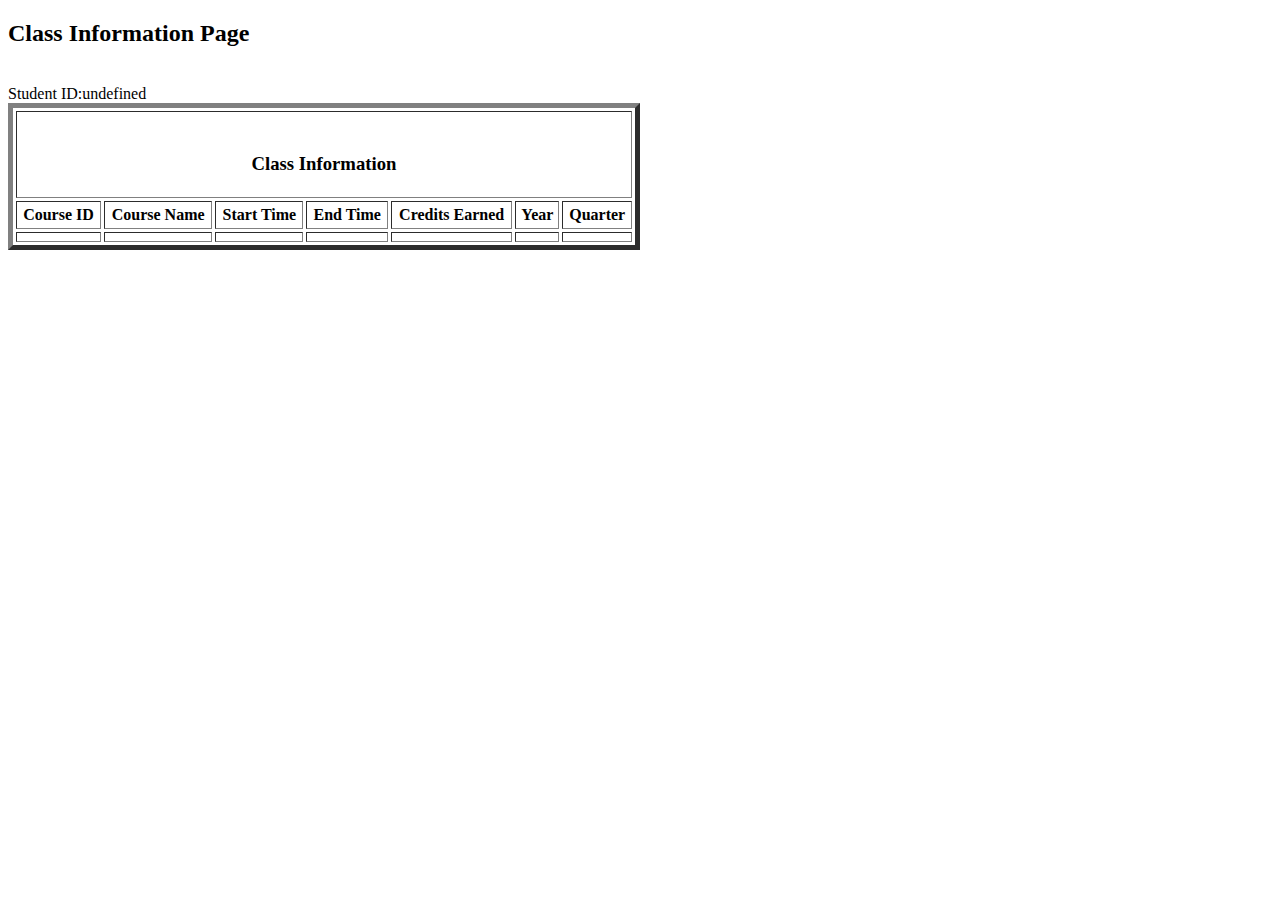
<file: campusdisconnect/src/main/resources/templates/classInfoPage.html>
<!DOCTYPE html>
<html xmlns:th="http://www.thymeleaf.org">

<head>
    <meta charset="UTF-8">
    <title>Class Info Page</title>
</head>
<body>
<h2>Class Information Page</h2><br>
<TABLE BORDER="5"    WIDTH="50%"   CELLPADDING="4" CELLSPACING="3">
   <label>Student ID:</label>
   <label id = "id" ></label>
   <script type="text/javascript">
       function processUser()
       {
         var parameters = location.search.substring(1).split("&");
         var temp = parameters[0].split("=");
         var l = unescape(temp[1]);
         document.getElementById('id').innerHTML = l;
         console.log(l);
       }
       processUser()
    </script>
    <TR>
       <TH COLSPAN="7"><BR><H3>Class Information</H3>
       </TH>
    </TR>
    <TR>
       <TH>Course ID</TH>
       <TH>Course Name</TH>
       <TH>Start Time</TH>
       <TH>End Time</TH>
       <TH>Credits Earned</TH>
       <TH>Year</TH>
       <TH>Quarter</TH>
    </TR>
    <TR ALIGN="CENTER" >
       <TD ${courseid} ></TD>
       <TD ${coursName} ></TD>
       <TD ${StartTime} ></TD>
       <TD ${EndTime} ></TD>
       <TD ${credits} ></TD>
       <TD ${year} ></TD>
       <TD ${quarter} ></TD>
       
    </TR>
 </TABLE>

</body>
</html>
</file>
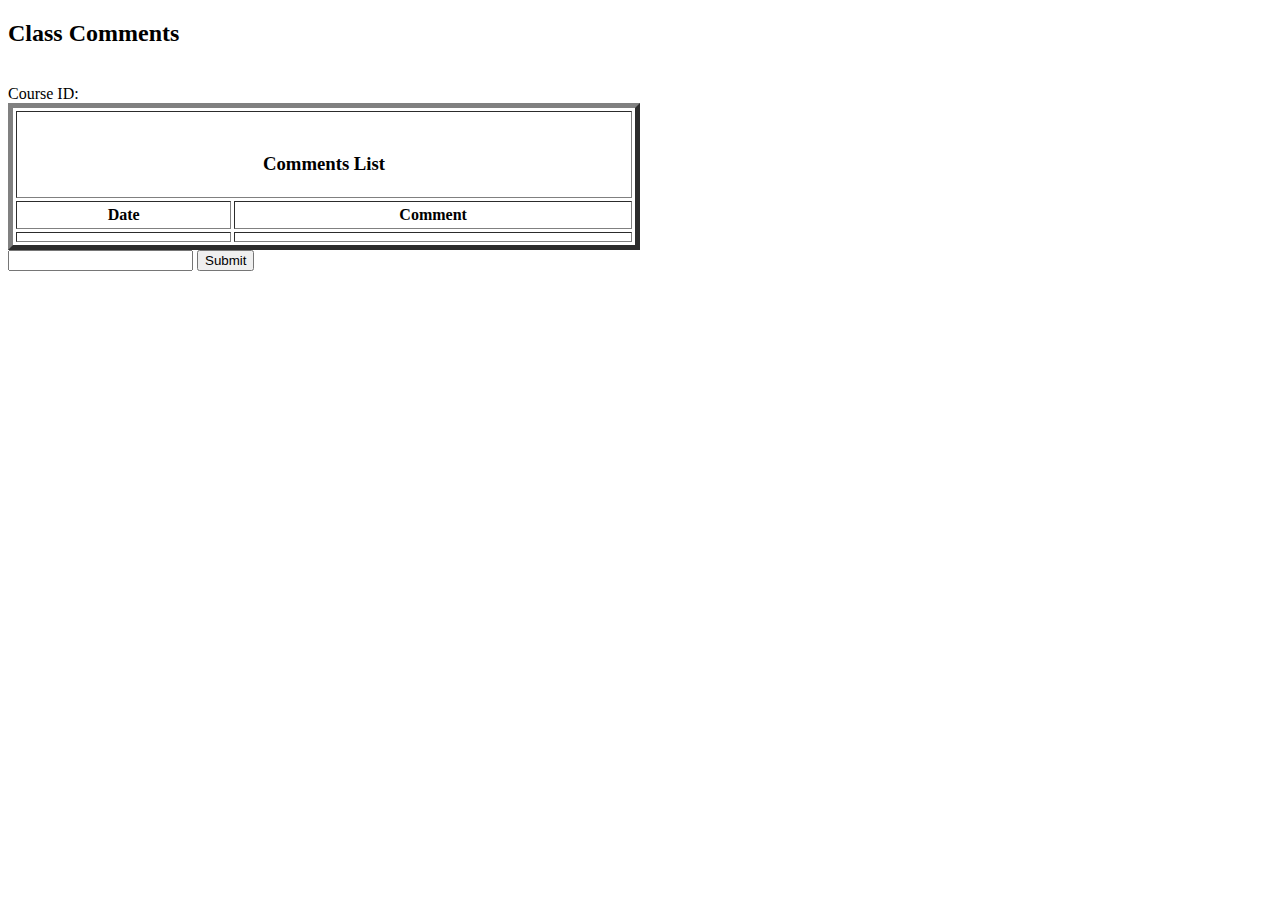
<file: campusdisconnect/src/main/resources/templates/commentPage.html>
<!DOCTYPE html>
<html xmlns:th="http://www.thymeleaf.org">

<head>
    <meta charset="UTF-8">
    <title>Class Comments Page</title>
</head>
<body>
<h2>Class Comments</h2><br>
<TABLE BORDER="5"    WIDTH="50%"   CELLPADDING="4" CELLSPACING="3">
   <label>Course ID:</label>
   <label id = "id" th:text = "${cid}"></label>
    <TR>
       <TH COLSPAN="2"><BR><H3>Comments List</H3>
       </TH>
    </TR>
    <TR>
       <TH>Date</TH>
       <TH>Comment</TH>
       
    </TR>
    <TR ALIGN="CENTER" th:each = "com : ${comments}">
       <TD th:text="${com.date}"></TD>
       <TD th:text="${com.review}"></TD>
    </TR>
 </TABLE>

 <form th:action="@{/course/comments/create}" method="Post">
    <input type = "hidden" th:name = "cid" id = "cid" th:value = ${cid}>
    
    <input type = "text" th:name = "content">
    <input type = "submit" value="Submit">
 </form>

</body>
</html>
</file>
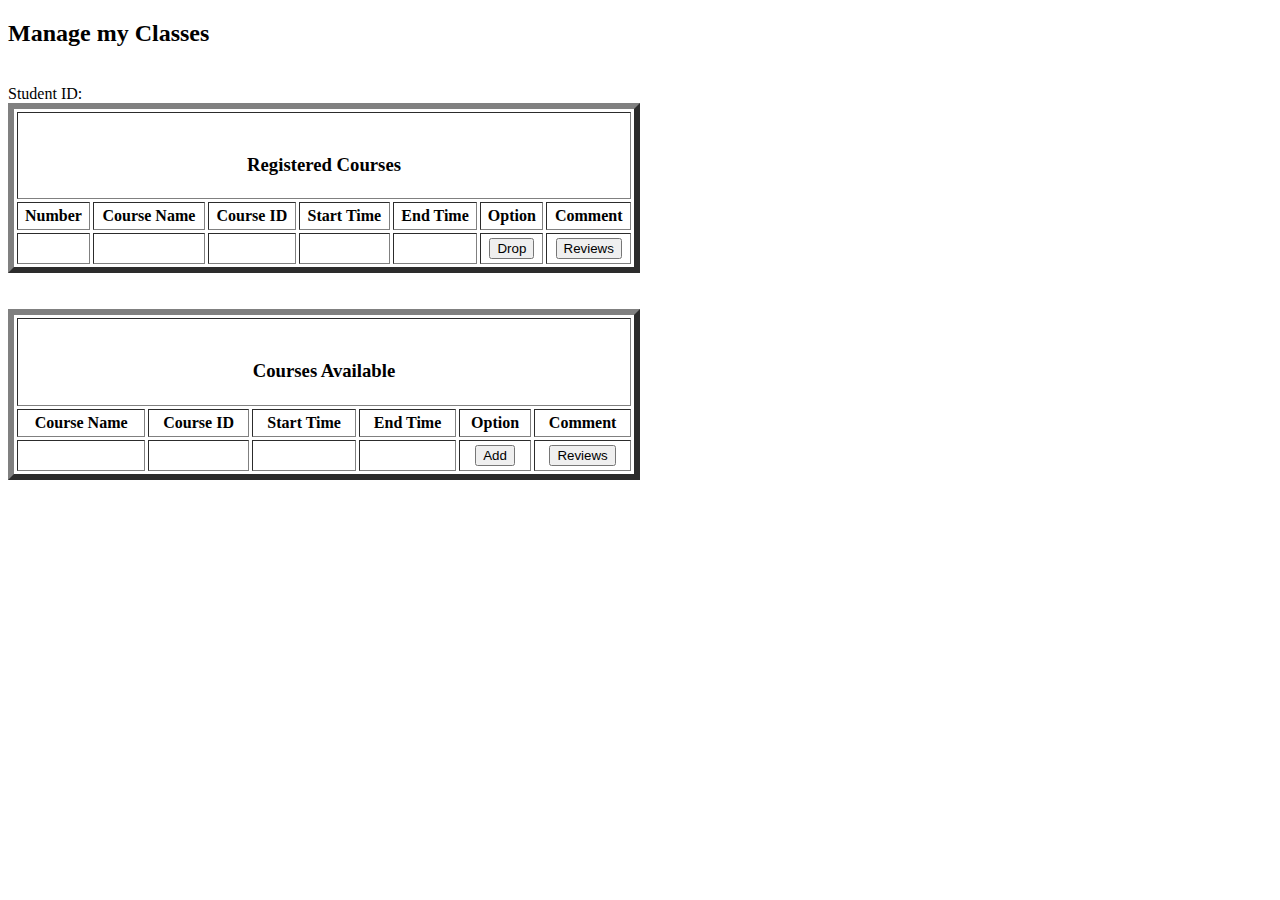
<file: campusdisconnect/src/main/resources/templates/coursePage.html>
<!DOCTYPE html>
<html xmlns:th="http://www.thymeleaf.org">

<head>
    <meta charset="UTF-8">
    <title>Manage Class Page</title>
</head>
<body>
<h2>Manage my Classes</h2><br>
<TABLE BORDER="6"    WIDTH="50%"   CELLPADDING="4" CELLSPACING="3">
   <label>Student ID:</label>
   <label id = "id" ></label>
    <span th:text="${id}"></span>
    <TR>
       <TH COLSPAN="7"><BR><H3>Registered Courses</H3>
       </TH>
    </TR>
    <TR>
      <TH>Number</TH>
       <TH>Course Name</TH>
       <TH>Course ID</TH>
       <TH>Start Time</TH>
       <TH>End Time</TH>
       <TH>Option</TH>
       <TH>Comment</TH>

   

    </TR>
    <TR ALIGN="CENTER" th:each="t,iter : ${curList}" >
      <TD th:text = ${iter.index+1}></TD>
      <TD th:text="${t.courseName}"></TD>
      <TD th:text="${t.courseid}" id = "dcid"></TD>
      <TD th:text="${t.StartTime}"></TD>
      <TD th:text="${t.EndTime}"></TD>
      <TD>
      <form th:action="@{/student/dropCourse}" method="Post">
      <input type = "hidden" th:name = "id" th:value = ${sid}>
          <input type = "hidden" th:name = "cid" th:value = ${t.courseid}> 
          
         <input type="submit" value="Drop">
      </script>
      </form>

      </TD>

      <TD>
         <form th:action="@{/course/comments/all}" method="Get">
             <input type = "hidden" th:name = "cid" th:value = ${t.courseid}> 
             
            <input type="submit" value="Reviews">
         </script>
         </form>
   
         </TD>

   </TR>
 </TABLE>

<br></br>

<Table BORDER="6"    WIDTH="50%"   CELLPADDING="4" CELLSPACING="3">

   <TR>
      <TH COLSPAN="6"><BR><H3>Courses Available</H3>
      </TH>
   </TR>
   <TR>
      <TH>Course Name</TH>
      <TH>Course ID</TH>
      <TH>Start Time</TH>
      <TH>End Time</TH>
      <TH>Option</TH>
      <TH>Comment</TH>

   </TR>
   <TR ALIGN="CENTER" th:each="t, iter : ${allCourse}" >

   <TD th:text="${t.courseName}"></TD>
   <TD th:text="${t.courseid}" id = "cid"></TD>
   <TD th:text="${t.StartTime}"></TD>
   <TD th:text="${t.EndTime}"></TD>
   <TD>
   <form th:action="@{/student/addCourse}" method="POST">
   <input type = "hidden" th:name = "id" th:value = ${sid}>
   <input type = "hidden" id = "addcid" th:name = "cid" th:value = ${t.courseid}> 
      <input type="submit" value="Add">
   
   </form>

   </TD>
   <TD>
      <form th:action="@{/course/comments/all}" method="Get">
          <input type = "hidden" th:name = "cid" th:value = ${t.courseid}> 
         <input type="submit" value="Reviews">
      </script>
      </form>

      </TD>

   </TR>
</TABLE>




</body>
</html>
</file>
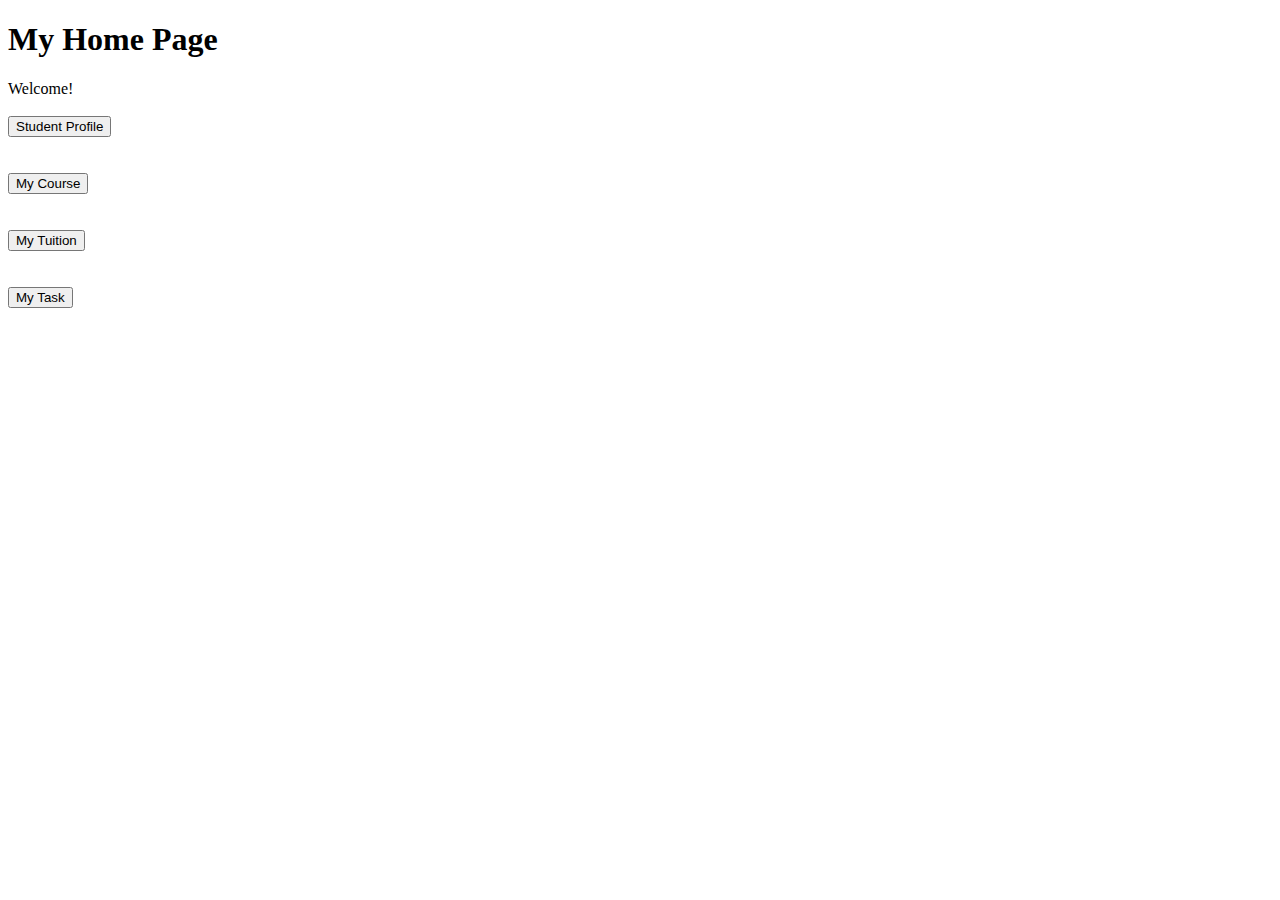
<file: campusdisconnect/src/main/resources/templates/homepage.html>
<!DOCTYPE html>    
<html xmlns="=http://thymeleaf.org">



<head>
    <h1>My Home Page</h1>
</head>
<body>
<label>Welcome!</label>

    <br></br>
    <form th:action="@{/student/info}" method="get">
        <input type="submit" value="Student Profile">
    </form>
    <br></br>
    <form th:action="@{/course/info}" method="get">
      <input type="submit" value="My Course">
  </form>
    <br></br>
    <form th:action="@{/student/mytuition}" method="get">
      <input type="submit" value="My Tuition">
  </form>
    <br></br>

    <form th:action="@{/task/getTaskInfo}" method="get">
        <input type="submit" value="My Task">
    </form>
    
    
    
</body>

























</html>
</file>
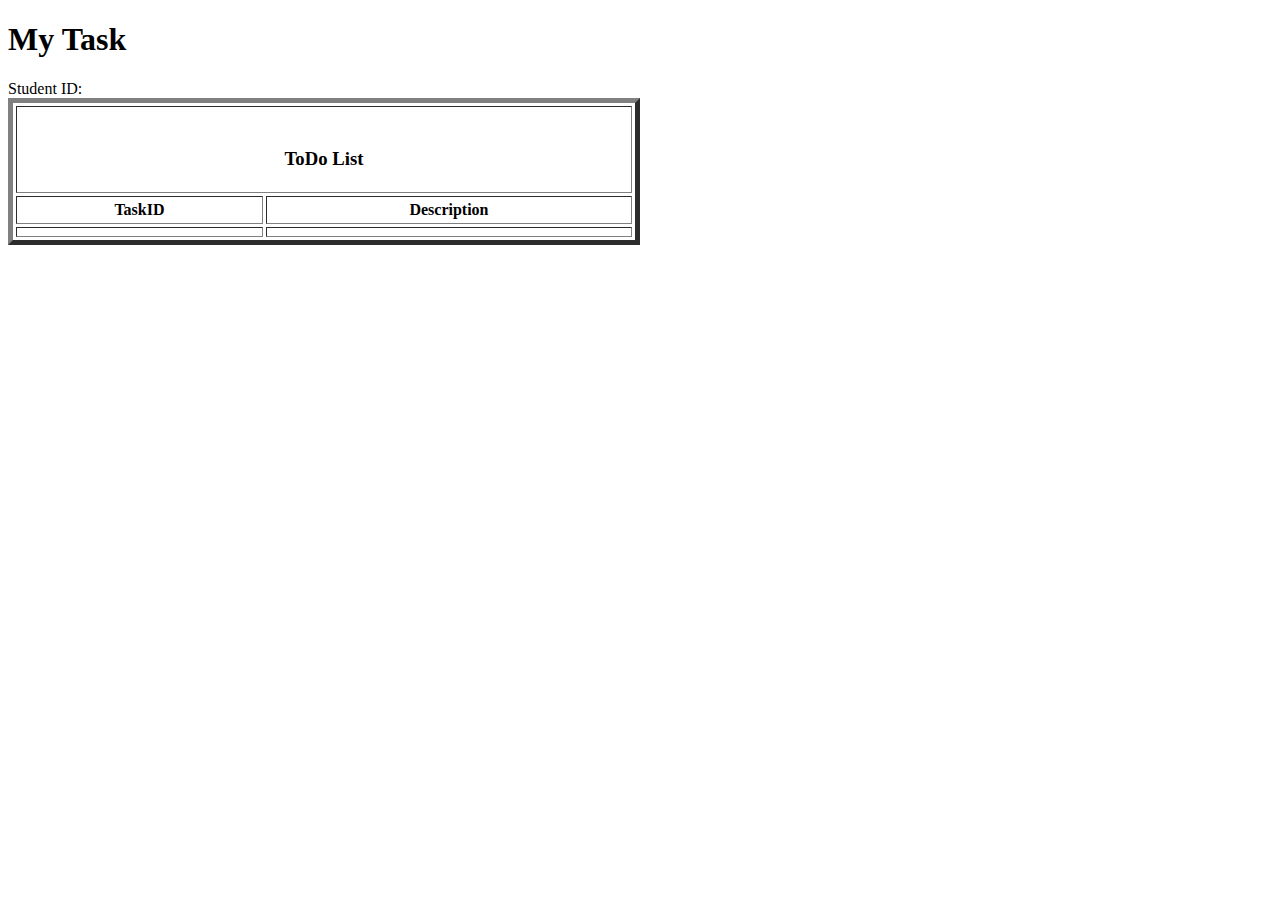
<file: campusdisconnect/src/main/resources/templates/mytask.html>
<!DOCTYPE html>    
<html xmlns="=http://thymeleaf.org">


<head>
    <h1>My Task</h1>
</head>
<body>
<TABLE BORDER="5"    WIDTH="50%"   CELLPADDING="4" CELLSPACING="3">
   <label>Student ID:</label>
   <label id = "id" ></label>
    <span th:text="${id}"></span>
    <TR>
       <TH COLSPAN="2"><BR><H3>ToDo List</H3>
       </TH>
    </TR>
    <TR>
       <TH>TaskID</TH>
       <TH>Description</TH>
    </TR>
    <TR ALIGN="CENTER" th:each="t, iter : ${task.taskList}">
       <TD th:text = ${iter.index+1}></TD>
       <TD th:text="${t}"></TD>
       
    </TR>
 </TABLE>
</body>
</html>
</file>
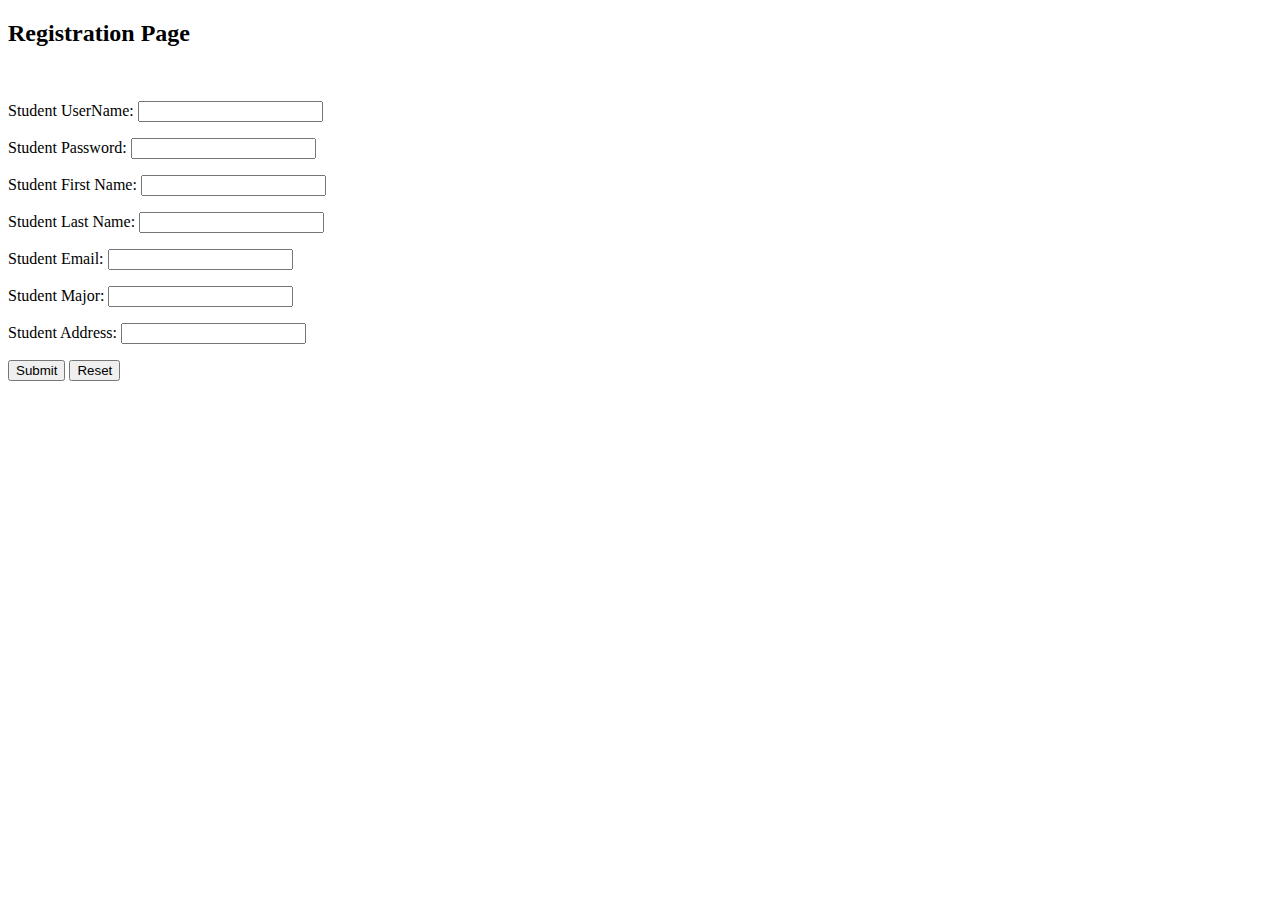
<file: campusdisconnect/src/main/resources/templates/registration.html>
<!DOCTYPE html>
<html xmlns:th="http://www.thymeleaf.org">

<head>
    <meta charset="UTF-8">
    <title>Welcome To Registration</title>
</head>
<body>
<h2>Registration Page</h2><br>
<form action="#" th:action="@{/register}" th:object="${register}" method="post">
    <p>Student UserName: <input type="text" th:field="*{studentuserId}" /></p>
    <p>Student Password: <input type="text" th:field="*{password}" /></p>
    <p>Student First Name: <input type="text" th:field="*{firstName}" /></p>
    <p>Student Last Name: <input type="text" th:field="*{lastName}" /></p>
    <p>Student Email: <input type="text" th:field="*{email}" /></p>
    <p>Student Major: <input type="text" th:field="*{major}" /></p>
    <p>Student Address: <input type="text" th:field="*{address}" /></p>
    <p><input type="submit" value="Submit" /> <input type="reset" value="Reset" />

</form>
</body>
</html>
</file>
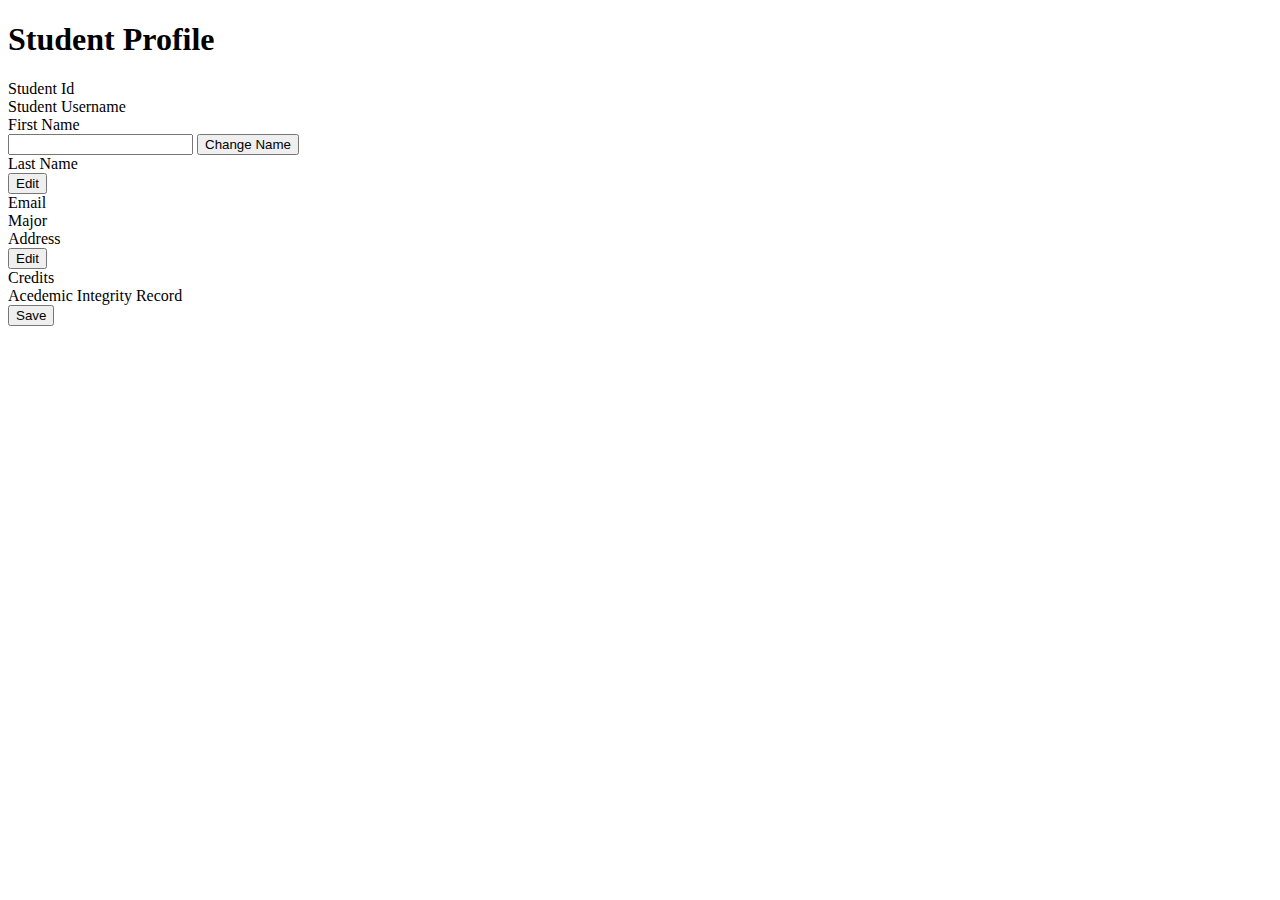
<file: campusdisconnect/src/main/resources/templates/student-profile.html>
<!DOCTYPE html>
<html xmlns:th="http://www.thymeleaf.org">

    <head>
        <meta charset="utf-8">
        <link href="https://cdn.jsdelivr.net/npm/bootstrap@5.0.0/dist/css/bootstrap.min.css" rel="stylesheet" integrity="sha384-wEmeIV1mKuiNpC+IOBjI7aAzPcEZeedi5yW5f2yOq55WWLwNGmvvx4Um1vskeMj0" crossorigin="anonymous">
        <script src="https://cdn.jsdelivr.net/npm/bootstrap@5.0.0/dist/js/bootstrap.bundle.min.js" integrity="sha384-p34f1UUtsS3wqzfto5wAAmdvj+osOnFyQFpp4Ua3gs/ZVWx6oOypYoCJhGGScy+8" crossorigin="anonymous"></script>
        <title>Student Profile</title>
    </head>
 
    <body>
        
        <div class="alert alert-info" role="alert">
            <h1>Student Profile</h1> 
        </div>
        <div class="container">
            <div class="row justify-content-start gy-2">
                <div class="col-3">
                 Student Id 
                </div>
                <div class="col-3" th:text = ${studentid}>
                  
                </div>
                <div class="col-2">
                </div>
            </div>

            <div class="row justify-content-start gy-2">
                <div class="col-3">
                    Student Username
                </div>
                <div class="col-3" th:text = ${studentuserId}>

                </div>
                <div class="col-2">
                </div>
            </div>

            <div class="row justify-content-start gy-2">
                <div class="col-3">
                 First Name
                </div>
                <div class="col-3" th:text = ${firstname}>
                    <span class="input-group-text" id="inputGroup-sizing-default"th:text = ${firstname} ></span>
                </div>
                <div class="col-3">
                    <form action="#" th:action="@{/update}" th:object="${student}" method="put">
                        <div class="input-group mb-3">
                            <input type="text" th:field="*{firstName}" class="form-control" aria-label="Sizing example input" aria-describedby="inputGroup-sizing-default">
                            <button type="submit" class="btn btn-outline-info">Change Name</button>
                        </div>
                    </form>
                    
                </div>
            </div>

            <div class="row justify-content-start gy-2">
                <div class="col-3">
                 Last Name 
                </div>
                <div class="col-3" th:text = ${lastname}>
                  
                </div>
                <div class="col-2">
                    <button type="button" class="btn btn-outline-info">Edit</button>
                </div>
            </div>

            <div class="row justify-content-start gy-2">
                <div class="col-3">
                 Email 
                </div>
                <div class="col-3" th:text = ${email}>
                  
                </div>
                <div class="col-2">
                </div>
            </div>

            <div class="row justify-content-start gy-2">
                <div class="col-3">
                 Major 
                </div>
                <div class="col-3" th:text = ${major}>
                  
                </div>
                <div class="col-2">
                </div>
            </div>

            <div class="row justify-content-start ">
                <div class="col-3">
                 Address
                </div>
                <div class="col-3" th:text = ${address}>
                  
                </div>
                <div class="col-2">
                    <button type="button" class="btn btn-outline-info">Edit</button>
                </div>
            </div>

            <div class="row justify-content-start">
                <div class="col-3">
                 Credits 
                </div>
                <div class="col-3" th:text = ${credits}>
                  
                </div>
                <div class="col-2">
                </div>
            </div>

            <div class="row justify-content-start">
                <div class="col-3">
                 Acedemic Integrity Record
                </div>
                <div class="col-3" th:text = ${violations}>
                  
                </div>
                <div class="col-2">
                </div>
            </div>

            <div class="row justify-content-start">
                <div class="col-3">
                 
                </div>
                <div class="col-3">
                  
                </div>
                <div class="col-2">
                    <button type="submit" class="btn btn-outline-success">Save</button>
                </div>
            </div>

            
        </div>

        
        
    </body>


</html>
</file>
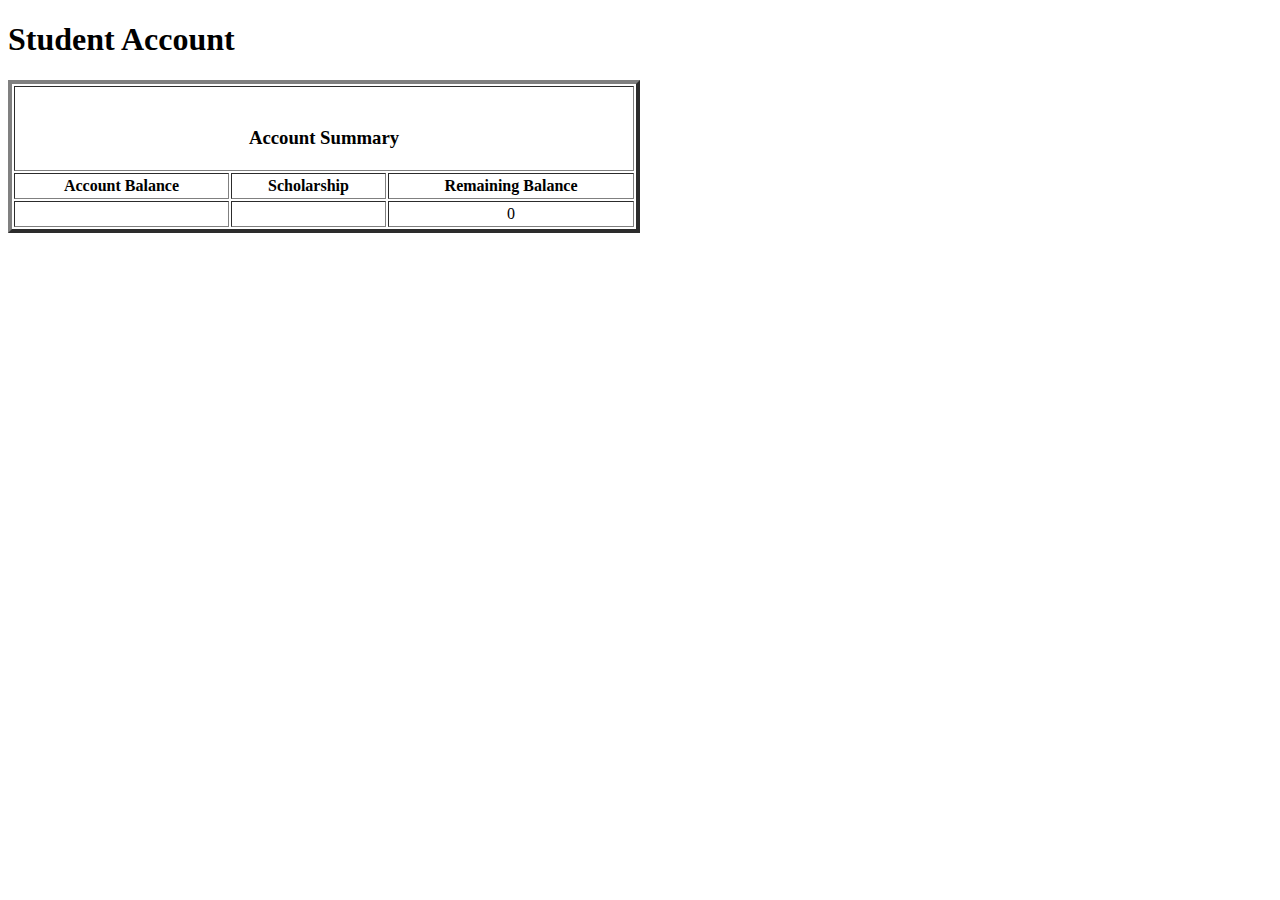
<file: campusdisconnect/src/main/resources/templates/studentaccount.html>
<!DOCTYPE html>    
<html xmlns="=http://thymeleaf.org">


<head>
    <h1>Student Account</h1>
    
</head>
<body>
<TABLE BORDER="4"    WIDTH="50%"   CELLPADDING="3" CELLSPACING="2">
    <TR>
       <TH COLSPAN="3"><BR><H3>Account Summary</H3>
       </TH>
    </TR>
    <TR>
       <TH>Account Balance</TH>
       <TH>Scholarship</TH>
       <TH>Remaining Balance</TH>
       
    </TR>
    <TR ALIGN="CENTER">
       <TD id = "tui" th:text = ${tuition}></TD>
       <TD id = "scho" th:text = ${scholarship}></TD>
       <TD id = "total"></TD>
       <script type="text/javascript">
         function calc()
         {
           var tuition = document.getElementById('tui').textContent;
           var scholarship = document.getElementById('scho').textContent;
           document.getElementById('total').innerHTML = tuition - scholarship;
         }
         calc()
      </script>

       
       
    </TR>
 </TABLE>
</body>
</html>
</file>
